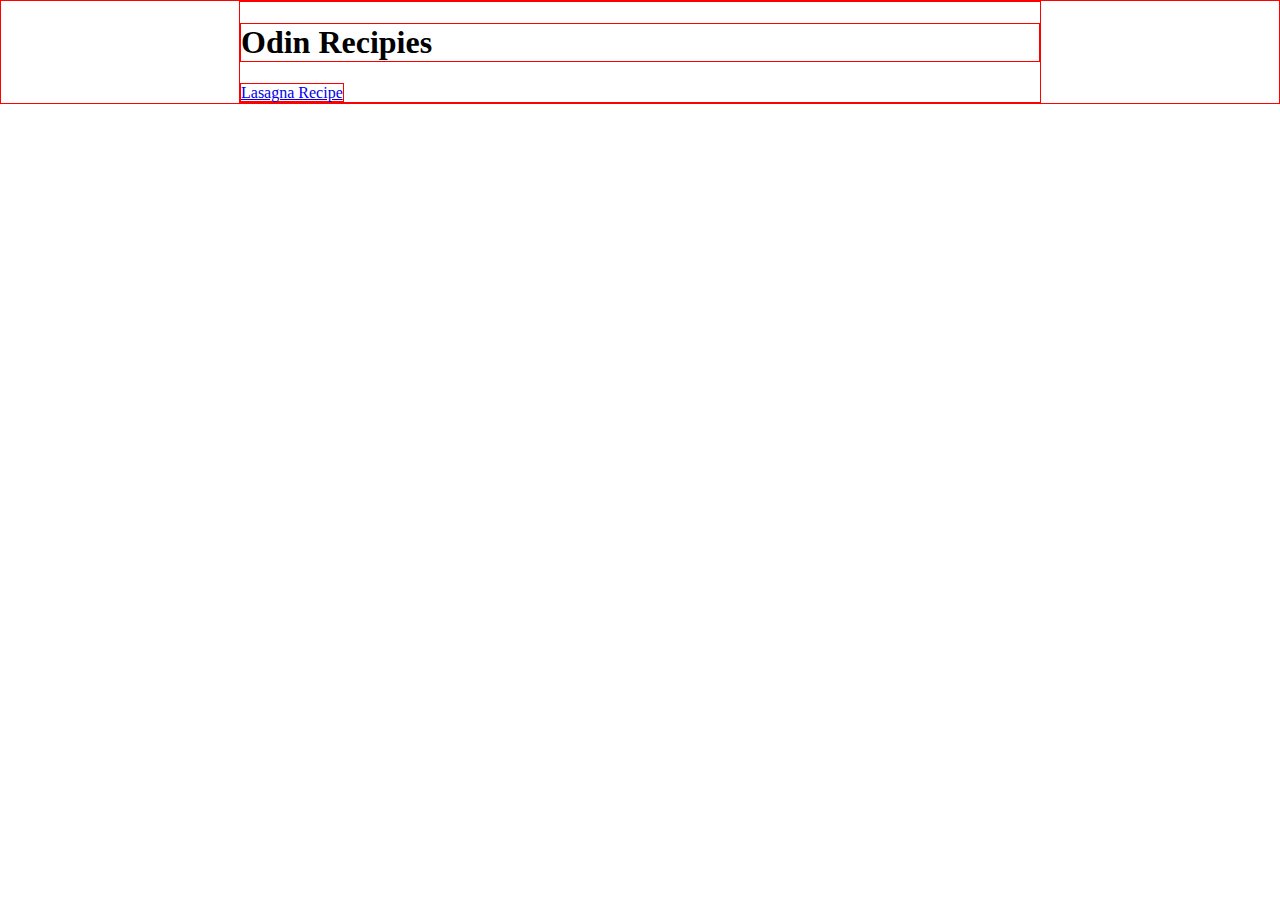
<file: index.html>
<!DOCTYPE html>
<html lang="en">
<head>
    <meta charset="UTF-8">
    <meta http-equiv="X-UA-Compatible" content="IE=edge">
    <meta name="viewport" content="width=xl, initial-scale=1.0">
    <link rel="stylesheet" href="style.css">
    <title>Document</title>
</head>
<body>
    <h1>Odin Recipies</h1>
    <a href="recipies/lasagna.html">Lasagna Recipe</a>
</body>
</html>
</file>
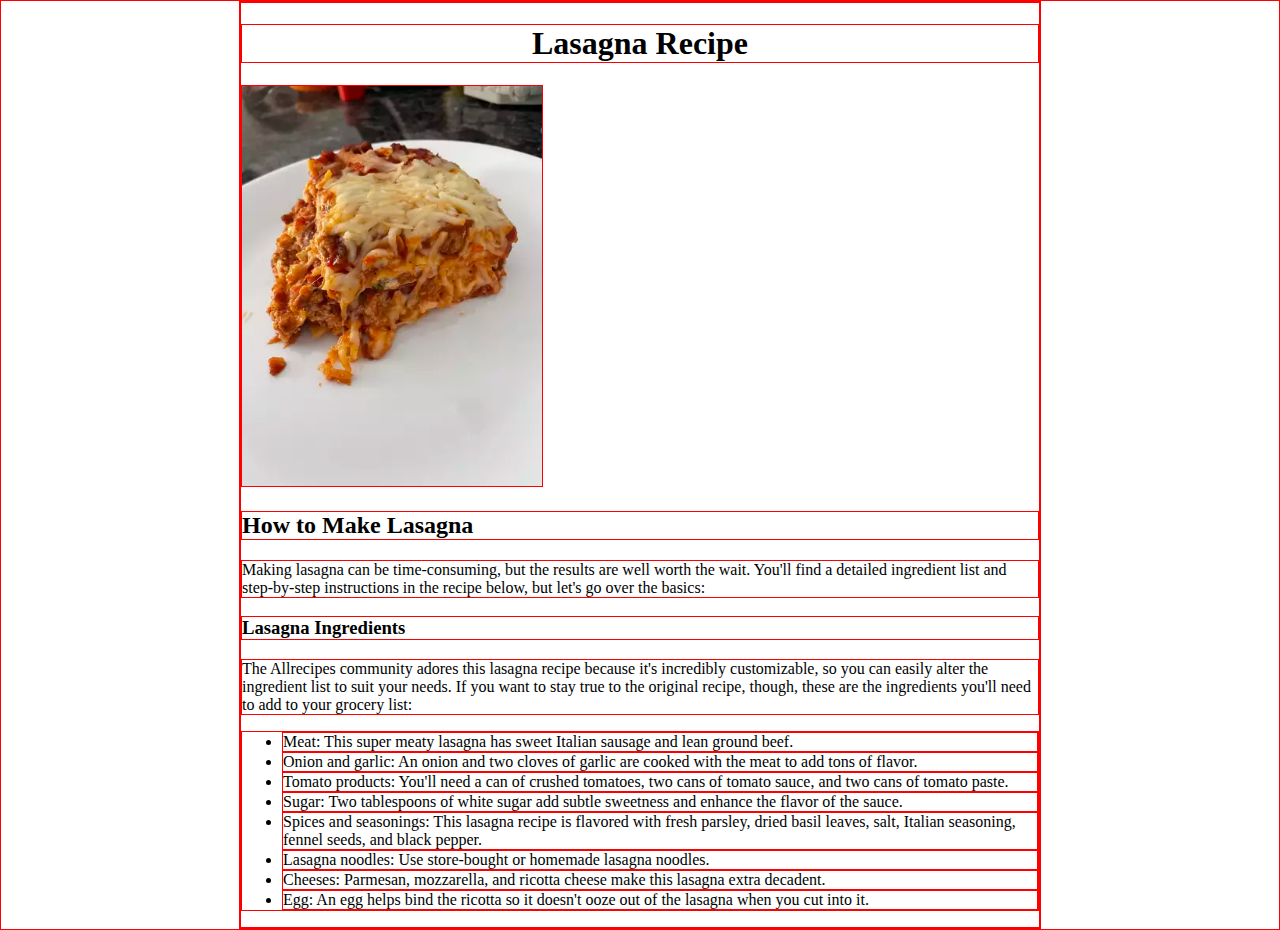
<file: recipies/lasagna.html>
<!DOCTYPE html>
<html lang="en">
<head>
    <meta charset="UTF-8">
    <meta http-equiv="X-UA-Compatible" content="IE=edge">
    <meta name="viewport" content="width=m, initial-scale=1.0">
    <link rel="stylesheet" href="../style.css">
    <title>Document</title>
</head>
<body>
<div class="container">
    <h1 class="recipe-name">Lasagna Recipe</h1>
    <img src="lasagna.jpeg" alt="Lasagna picture">
    <h2>How to Make Lasagna</h2>
    <p>Making lasagna can be time-consuming, but the results are well worth the wait. 
        You'll find a detailed ingredient list and step-by-step instructions in the recipe below, 
        but let's go over the basics:</p>
    <h3>Lasagna Ingredients</h3>
    <p>
        The Allrecipes community adores this lasagna recipe because it's incredibly customizable, 
        so you can easily alter the ingredient list to suit your needs. If you want to stay true to the original recipe, 
        though, these are the ingredients you'll need to add to your grocery list:
    </p>
    <ul>
        <li>Meat: This super meaty lasagna has sweet Italian sausage and lean ground beef.</li>
        <li>Onion and garlic: An onion and two cloves of garlic are cooked with the meat to add tons of flavor.</li>
        <li>Tomato products: You'll need a can of crushed tomatoes, two cans of tomato sauce, and two cans of tomato paste.</li>
        <li>Sugar: Two tablespoons of white sugar add subtle sweetness and enhance the flavor of the sauce.</li>
        <li>Spices and seasonings: This lasagna recipe is flavored with fresh parsley, dried basil leaves, salt, Italian seasoning, fennel seeds, and black pepper.</li>
        <li>Lasagna noodles: Use store-bought or homemade lasagna noodles.</li>
        <li>Cheeses: Parmesan, mozzarella, and ricotta cheese make this lasagna extra decadent.</li>
        <li>Egg: An egg helps bind the ricotta so it doesn't ooze out of the lasagna when you cut into it.</li>
    </ul>
</div>
</body>
</html>
</file>
<file: style.css>
* {
    font-family: Georgia, 'Times New Roman', Times, serif;
    border: 1px solid red;
}

body {
    max-width: 800px;
    margin: auto;
}

img {
    width: 300px;
    height: auto;
}

.recipe-name {
    text-align: center;
}
</file>
